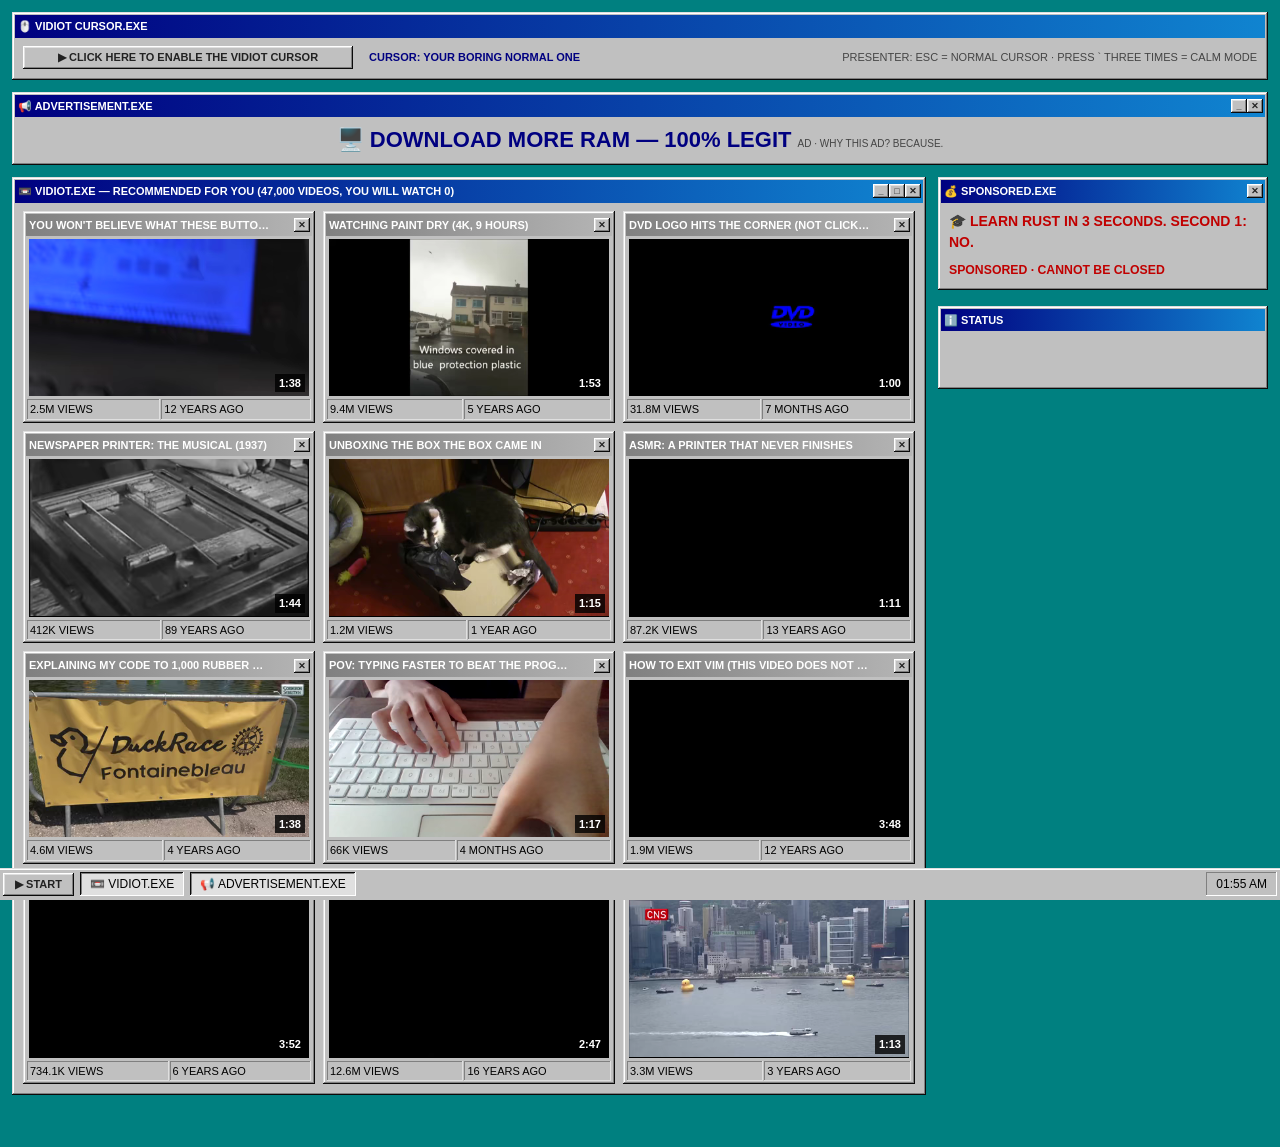
<file: player/index.html>
<!doctype html>
<html lang="en">
<head>
  <meta charset="utf-8">
  <meta name="viewport" content="width=device-width, initial-scale=1">
  <title>VIDIOT PLAYER</title>
  <link rel="stylesheet" href="vendor/bootstrap.min.css">
  <!-- 98.CSS (MIT, SEE VENDOR/98.CSS.LICENSE) GIVES THE RETRO OS LOOK. LOADED AFTER BOOTSTRAP SO IT WINS. -->
  <link rel="stylesheet" href="vendor/98.css">
  <link rel="stylesheet" href="style.css">
</head>
<body>
  <!-- POINTER-LOCK TARGET: WHILE LOCKED, REAL MOUSE EVENTS LAND HERE AND GET TURNED INTO THE CURSED CURSOR. -->
  <div id="lock"></div>

  <div class="desktop">
    <!-- NO POP-UPS ANYWHERE: THE START BUTTON, CURSOR STATUS AND "RESTORE CURSOR" ALL LIVE IN THIS NORMAL WINDOW. -->
    <div class="window cursor-bar">
      <div class="title-bar"><div class="title-bar-text">🖱️ VIDIOT CURSOR.EXE</div></div>
      <div class="window-body d-flex align-items-center gap-3">
        <button id="start-btn">▶ CLICK HERE TO ENABLE THE VIDIOT CURSOR</button>
        <span id="cursor-hud" class="cursor-hud">CURSOR: YOUR BORING NORMAL ONE</span>
        <span class="hint ms-auto">PRESENTER: ESC = NORMAL CURSOR · PRESS ` THREE TIMES = CALM MODE</span>
      </div>
    </div>

    <div class="window ad ad-banner">
      <div class="title-bar">
        <div class="title-bar-text">📢 ADVERTISEMENT.EXE</div>
        <div class="title-bar-controls"><button class="tb" aria-label="MINIMIZE">_</button><button class="tb" aria-label="CLOSE">✕</button></div>
      </div>
      <div class="window-body"><span class="ad-text"></span> <small class="ad-why">AD · WHY THIS AD? BECAUSE.</small></div>
    </div>

    <div class="d-flex layout">
      <main class="window recs">
        <div class="title-bar">
          <div class="title-bar-text">📼 VIDIOT.EXE — RECOMMENDED FOR YOU (47,000 VIDEOS, YOU WILL WATCH 0)</div>
          <div class="title-bar-controls"><button class="tb" aria-label="MINIMIZE">_</button><button class="tb" aria-label="MAXIMIZE">□</button><button class="tb" aria-label="CLOSE">✕</button></div>
        </div>
        <div class="window-body"><div class="row g-2" id="recs"></div></div>
      </main>

      <aside class="side">
        <div class="window ad ad-side">
          <div class="title-bar">
            <div class="title-bar-text">💰 SPONSORED.EXE</div>
            <div class="title-bar-controls"><button class="tb" aria-label="CLOSE">✕</button></div>
          </div>
          <div class="window-body"><span class="ad-text"></span><small class="d-block mt-2">SPONSORED · CANNOT BE CLOSED</small></div>
        </div>

        <div class="window mt-3">
          <div class="title-bar"><div class="title-bar-text">ℹ️ STATUS</div></div>
          <div class="window-body"><div id="status" class="status" role="status"></div></div>
        </div>
      </aside>
    </div>
  </div>

  <div class="taskbar">
    <button id="start-menu" class="start-menu">▶ START</button>
    <span class="task">📼 VIDIOT.EXE</span>
    <span class="task">📢 ADVERTISEMENT.EXE</span>
    <span class="clock" id="clock"></span>
  </div>

  <div id="cursor" class="fake-cursor">🐌</div>
  <div id="magnet-target" class="magnet-target"></div>

  <!-- CLASSIC SCRIPTS (NOT MODULES) SO THE PAGE ALSO WORKS WHEN OPENED STRAIGHT FROM DISK. -->
  <script src="videos.js"></script>
  <script src="js/core.js"></script>
  <script src="js/fun.js"></script>
  <script src="js/cursor.js"></script>
  <script src="js/player.js"></script>
</body>
</html>
</file>
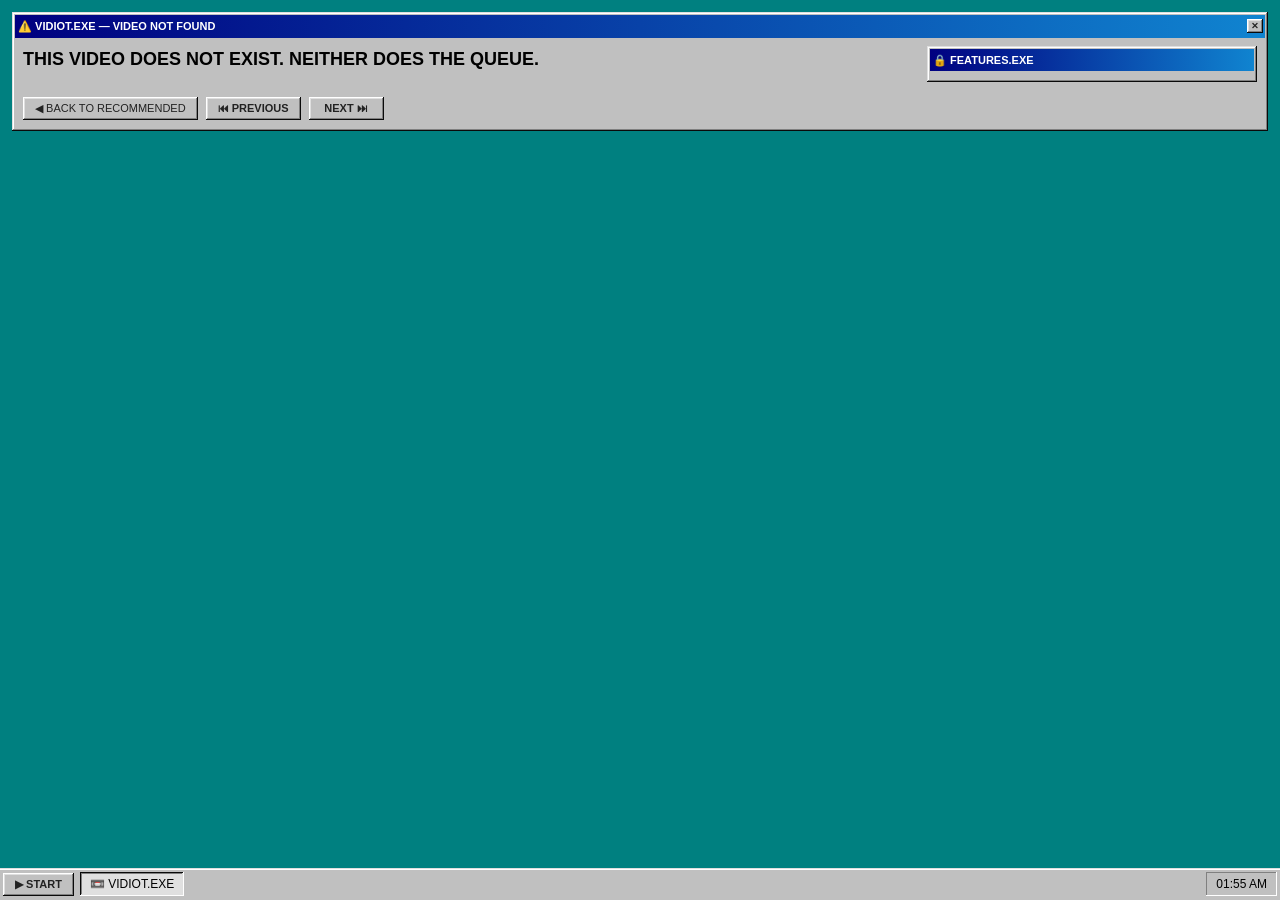
<file: player/watch.html>
<!doctype html>
<html lang="en">
<head>
  <meta charset="utf-8">
  <meta name="viewport" content="width=device-width, initial-scale=1">
  <title>VIDIOT PLAYER</title>
  <link rel="stylesheet" href="vendor/bootstrap.min.css">
  <link rel="stylesheet" href="vendor/98.css">
  <link rel="stylesheet" href="style.css">
</head>
<body>
  <!-- THE WATCH PAGE: OPENED BY CLICKING A CARD (WATCH.HTML?V=NAME). ONLY FILES FROM VIDEOS.JS ARE PLAYED. LOCKED FEATURES ARE UNLOCKED BY CHALLENGES IN FEATURES.EXE. -->
  <div class="desktop">
    <div class="window watch">
      <div class="title-bar">
        <div class="title-bar-text" id="watch-title">📼 VIDIOT.EXE</div>
        <div class="title-bar-controls"><button class="tb" aria-label="CLOSE">✕</button></div>
      </div>
      <div class="window-body">
        <div class="watch-layout">
          <div id="watch"></div>
          <aside class="window features">
            <div class="title-bar"><div class="title-bar-text" id="features-title">🔒 FEATURES.EXE</div></div>
            <div class="window-body" id="features"></div>
          </aside>
        </div>
        <div class="d-flex gap-2 mt-2 align-items-center">
          <a class="back" href="index.html"><button>◀ BACK TO RECOMMENDED</button></a>
          <button id="prev">⏮ PREVIOUS</button><button id="next">NEXT ⏭</button>
          <div id="status" class="status" role="status"></div>
        </div>
      </div>
      <div class="status-bar" id="watch-stats"></div>
    </div>
  </div>

  <div class="taskbar">
    <a class="start-link" href="index.html"><button class="start-menu">▶ START</button></a>
    <span class="task">📼 VIDIOT.EXE</span>
    <span class="clock" id="clock"></span>
  </div>

  <script src="videos.js"></script>
  <script src="js/core.js"></script>
  <script src="js/fun.js"></script>
  <script src="js/interrupts.js"></script>
  <script src="js/watch.js"></script>
</body>
</html>
</file>
<file: player/vendor/98.css>
/*! 98.css v0.1.21 - https://github.com/jdan/98.css */@font-face{font-family:"Pixelated MS Sans Serif";font-style:normal;font-weight:400;src:url(ms_sans_serif.woff) format("woff");src:url(ms_sans_serif.woff2) format("woff2")}@font-face{font-family:"Pixelated MS Sans Serif";font-style:normal;font-weight:700;src:url(ms_sans_serif_bold.woff) format("woff");src:url(ms_sans_serif_bold.woff2) format("woff2")}body{color:#222;font-family:Arial;font-size:12px}.title-bar,.window,button,input,label,legend,li[role=tab],option,select,table,textarea,ul.tree-view{-webkit-font-smoothing:none;font-family:"Pixelated MS Sans Serif",Arial;font-size:11px}h1{font-size:5rem}h2{font-size:2.5rem}h3{font-size:2rem}h4{font-size:1.5rem}u{border-bottom:.5px solid #222;text-decoration:none}button,input[type=reset],input[type=submit]{background:silver;border:none;border-radius:0;box-shadow:inset -1px -1px #0a0a0a,inset 1px 1px #fff,inset -2px -2px grey,inset 2px 2px #dfdfdf;box-sizing:border-box;color:transparent;min-height:23px;min-width:75px;padding:0 12px;text-shadow:0 0 #222}button.default,input[type=reset].default,input[type=submit].default{box-shadow:inset -2px -2px #0a0a0a,inset 1px 1px #0a0a0a,inset 2px 2px #fff,inset -3px -3px grey,inset 3px 3px #dfdfdf}.vertical-bar{background:silver;box-shadow:inset -1px -1px #0a0a0a,inset 1px 1px #fff,inset -2px -2px grey,inset 2px 2px #dfdfdf;height:20px;width:4px}button:not(:disabled):active,input[type=reset]:not(:disabled):active,input[type=submit]:not(:disabled):active{box-shadow:inset -1px -1px #fff,inset 1px 1px #0a0a0a,inset -2px -2px #dfdfdf,inset 2px 2px grey;text-shadow:1px 1px #222}button.default:not(:disabled):active,input[type=reset].default:not(:disabled):active,input[type=submit].default:not(:disabled):active{box-shadow:inset 2px 2px #0a0a0a,inset -1px -1px #0a0a0a,inset -2px -2px #fff,inset 3px 3px grey,inset -3px -3px #dfdfdf}@media (not(hover)){button:not(:disabled):hover,input[type=reset]:not(:disabled):hover,input[type=submit]:not(:disabled):hover{box-shadow:inset -1px -1px #fff,inset 1px 1px #0a0a0a,inset -2px -2px #dfdfdf,inset 2px 2px grey}}button:focus,input[type=reset]:focus,input[type=submit]:focus{outline:1px dotted #000;outline-offset:-4px}button::-moz-focus-inner,input[type=reset]::-moz-focus-inner,input[type=submit]::-moz-focus-inner{border:0}:disabled,:disabled+label,input[readonly],input[readonly]+label{color:grey}:disabled+label,button:disabled,input[type=reset]:disabled,input[type=submit]:disabled{text-shadow:1px 1px 0 #fff}.window{background:silver;box-shadow:inset -1px -1px #0a0a0a,inset 1px 1px #dfdfdf,inset -2px -2px grey,inset 2px 2px #fff;padding:3px}.title-bar{align-items:center;background:linear-gradient(90deg,navy,#1084d0);display:flex;justify-content:space-between;padding:3px 2px 3px 3px}.title-bar.inactive{background:linear-gradient(90deg,grey,#b5b5b5)}.title-bar-text{color:#fff;font-weight:700;letter-spacing:0;margin-right:24px}.title-bar-controls{display:flex}.title-bar-controls button{display:block;min-height:14px;min-width:16px;padding:0}.title-bar-controls button:active{padding:0}.title-bar-controls button:focus{outline:none}.title-bar-controls button[aria-label=Minimize],.title-bar-controls button[aria-label].minimize{background-image:url("data:image/svg+xml;charset=utf-8,%3Csvg width='6' height='2' fill='none' xmlns='http://www.w3.org/2000/svg'%3E%3Cpath fill='%23000' d='M0 0h6v2H0z'/%3E%3C/svg%3E");background-position:bottom 3px left 4px;background-repeat:no-repeat}.title-bar-controls button[aria-label=Maximize],.title-bar-controls button[aria-label].maximize{background-image:url("data:image/svg+xml;charset=utf-8,%3Csvg width='9' height='9' fill='none' xmlns='http://www.w3.org/2000/svg'%3E%3Cpath fill-rule='evenodd' clip-rule='evenodd' d='M9 0H0v9h9V0zM8 2H1v6h7V2z' fill='%23000'/%3E%3C/svg%3E");background-position:top 2px left 3px;background-repeat:no-repeat}.title-bar-controls button[aria-label=Maximize]:disabled,.title-bar-controls button[aria-label].maximize:disabled{background-image:url("data:image/svg+xml;charset=utf-8,%3Csvg width='10' height='10' fill='none' xmlns='http://www.w3.org/2000/svg'%3E%3Cpath fill-rule='evenodd' clip-rule='evenodd' d='M10 1H1v9h9V1zM9 3H2v6h7V3z' fill='%23fff'/%3E%3Cpath fill-rule='evenodd' clip-rule='evenodd' d='M9 0H0v9h9V0zM8 2H1v6h7V2z' fill='gray'/%3E%3C/svg%3E");background-position:top 2px left 3px;background-repeat:no-repeat}.title-bar-controls button[aria-label=Restore],.title-bar-controls button[aria-label].restore{background-image:url("data:image/svg+xml;charset=utf-8,%3Csvg width='8' height='9' fill='none' xmlns='http://www.w3.org/2000/svg'%3E%3Cpath fill='%23000' d='M2 0h6v2H2zM7 2h1v4H7zM2 2h1v1H2zM6 5h1v1H6zM0 3h6v2H0zM5 5h1v4H5zM0 5h1v4H0zM1 8h4v1H1z'/%3E%3C/svg%3E");background-position:top 2px left 3px;background-repeat:no-repeat}.title-bar-controls button[aria-label=Help],.title-bar-controls button[aria-label].help{background-image:url("data:image/svg+xml;charset=utf-8,%3Csvg width='6' height='9' fill='none' xmlns='http://www.w3.org/2000/svg'%3E%3Cpath fill='%23000' d='M0 1h2v2H0zM1 0h4v1H1zM4 1h2v2H4zM3 3h2v1H3zM2 4h2v2H2zM2 7h2v2H2z'/%3E%3C/svg%3E");background-position:top 2px left 5px;background-repeat:no-repeat}.title-bar-controls button[aria-label=Close],.title-bar-controls button[aria-label].close{background-image:url("data:image/svg+xml;charset=utf-8,%3Csvg width='8' height='7' fill='none' xmlns='http://www.w3.org/2000/svg'%3E%3Cpath fill-rule='evenodd' clip-rule='evenodd' d='M0 0h2v1h1v1h2V1h1V0h2v1H7v1H6v1H5v1h1v1h1v1h1v1H6V6H5V5H3v1H2v1H0V6h1V5h1V4h1V3H2V2H1V1H0V0z' fill='%23000'/%3E%3C/svg%3E");background-position:top 3px left 4px;background-repeat:no-repeat;margin-left:2px}.status-bar{gap:1px;display:flex;margin:0 1px}.status-bar-field{box-shadow:inset -1px -1px #dfdfdf,inset 1px 1px grey;flex-grow:1;margin:0;padding:2px 3px}.window-body{margin:8px}fieldset{border-image:url("data:image/svg+xml;charset=utf-8,%3Csvg width='5' height='5' fill='gray' xmlns='http://www.w3.org/2000/svg'%3E%3Cpath fill-rule='evenodd' clip-rule='evenodd' d='M0 0h5v5H0V2h2v1h1V2H0' fill='%23fff'/%3E%3Cpath fill-rule='evenodd' clip-rule='evenodd' d='M0 0h4v4H0V1h1v2h2V1H0'/%3E%3C/svg%3E") 2;margin:0;padding:10px;padding-block-start:8px}legend{background:silver}.field-row{align-items:center;display:flex}[class^=field-row]+[class^=field-row]{margin-top:6px}.field-row>*+*{margin-left:6px}.field-row-stacked{display:flex;flex-direction:column}.field-row-stacked *+*{margin-top:6px}label{align-items:center;display:inline-flex;user-select:none}input[type=checkbox],input[type=radio]{appearance:none;-webkit-appearance:none;-moz-appearance:none;background:0;border:none;margin:0;opacity:0;position:fixed}input[type=checkbox]+label,input[type=radio]+label{line-height:13px}input[type=radio]+label{margin-left:18px;position:relative}input[type=radio]+label:before{background:url("data:image/svg+xml;charset=utf-8,%3Csvg width='12' height='12' fill='none' xmlns='http://www.w3.org/2000/svg'%3E%3Cpath fill-rule='evenodd' clip-rule='evenodd' d='M8 0H4v1H2v1H1v2H0v4h1v2h1V8H1V4h1V2h2V1h4v1h2V1H8V0z' fill='gray'/%3E%3Cpath fill-rule='evenodd' clip-rule='evenodd' d='M8 1H4v1H2v2H1v4h1v1h1V8H2V4h1V3h1V2h4v1h2V2H8V1z' fill='%23000'/%3E%3Cpath fill-rule='evenodd' clip-rule='evenodd' d='M9 3h1v1H9V3zm1 5V4h1v4h-1zm-2 2V9h1V8h1v2H8zm-4 0v1h4v-1H4zm0 0V9H2v1h2z' fill='%23DFDFDF'/%3E%3Cpath fill-rule='evenodd' clip-rule='evenodd' d='M11 2h-1v2h1v4h-1v2H8v1H4v-1H2v1h2v1h4v-1h2v-1h1V8h1V4h-1V2z' fill='%23fff'/%3E%3Cpath fill-rule='evenodd' clip-rule='evenodd' d='M4 2h4v1h1v1h1v4H9v1H8v1H4V9H3V8H2V4h1V3h1V2z' fill='%23fff'/%3E%3C/svg%3E");content:"";display:inline-block;height:12px;left:-18px;margin-right:6px;position:absolute;top:0;width:12px}input[type=radio]:active+label:before{background:url("data:image/svg+xml;charset=utf-8,%3Csvg width='12' height='12' fill='none' xmlns='http://www.w3.org/2000/svg'%3E%3Cpath fill-rule='evenodd' clip-rule='evenodd' d='M8 0H4v1H2v1H1v2H0v4h1v2h1V8H1V4h1V2h2V1h4v1h2V1H8V0z' fill='gray'/%3E%3Cpath fill-rule='evenodd' clip-rule='evenodd' d='M8 1H4v1H2v2H1v4h1v1h1V8H2V4h1V3h1V2h4v1h2V2H8V1z' fill='%23000'/%3E%3Cpath fill-rule='evenodd' clip-rule='evenodd' d='M9 3h1v1H9V3zm1 5V4h1v4h-1zm-2 2V9h1V8h1v2H8zm-4 0v1h4v-1H4zm0 0V9H2v1h2z' fill='%23DFDFDF'/%3E%3Cpath fill-rule='evenodd' clip-rule='evenodd' d='M11 2h-1v2h1v4h-1v2H8v1H4v-1H2v1h2v1h4v-1h2v-1h1V8h1V4h-1V2z' fill='%23fff'/%3E%3Cpath fill-rule='evenodd' clip-rule='evenodd' d='M4 2h4v1h1v1h1v4H9v1H8v1H4V9H3V8H2V4h1V3h1V2z' fill='silver'/%3E%3C/svg%3E")}input[type=radio]:checked+label:after{background:url("data:image/svg+xml;charset=utf-8,%3Csvg width='4' height='4' fill='none' xmlns='http://www.w3.org/2000/svg'%3E%3Cpath fill-rule='evenodd' clip-rule='evenodd' d='M3 0H1v1H0v2h1v1h2V3h1V1H3V0z' fill='%23000'/%3E%3C/svg%3E");content:"";display:block;height:4px;left:-14px;position:absolute;top:4px;width:4px}input[type=checkbox]:focus+label,input[type=radio]:focus+label{outline:1px dotted #000}input[type=radio][disabled]+label:before{background:url("data:image/svg+xml;charset=utf-8,%3Csvg width='12' height='12' fill='none' xmlns='http://www.w3.org/2000/svg'%3E%3Cpath fill-rule='evenodd' clip-rule='evenodd' d='M8 0H4v1H2v1H1v2H0v4h1v2h1V8H1V4h1V2h2V1h4v1h2V1H8V0z' fill='gray'/%3E%3Cpath fill-rule='evenodd' clip-rule='evenodd' d='M8 1H4v1H2v2H1v4h1v1h1V8H2V4h1V3h1V2h4v1h2V2H8V1z' fill='%23000'/%3E%3Cpath fill-rule='evenodd' clip-rule='evenodd' d='M9 3h1v1H9V3zm1 5V4h1v4h-1zm-2 2V9h1V8h1v2H8zm-4 0v1h4v-1H4zm0 0V9H2v1h2z' fill='%23DFDFDF'/%3E%3Cpath fill-rule='evenodd' clip-rule='evenodd' d='M11 2h-1v2h1v4h-1v2H8v1H4v-1H2v1h2v1h4v-1h2v-1h1V8h1V4h-1V2z' fill='%23fff'/%3E%3Cpath fill-rule='evenodd' clip-rule='evenodd' d='M4 2h4v1h1v1h1v4H9v1H8v1H4V9H3V8H2V4h1V3h1V2z' fill='silver'/%3E%3C/svg%3E")}input[type=radio][disabled]:checked+label:after{background:url("data:image/svg+xml;charset=utf-8,%3Csvg width='4' height='4' fill='none' xmlns='http://www.w3.org/2000/svg'%3E%3Cpath fill-rule='evenodd' clip-rule='evenodd' d='M3 0H1v1H0v2h1v1h2V3h1V1H3V0z' fill='gray'/%3E%3C/svg%3E")}input[type=checkbox]+label{margin-left:19px;position:relative}input[type=checkbox]+label:before{background:#fff;box-shadow:inset -1px -1px #fff,inset 1px 1px grey,inset -2px -2px #dfdfdf,inset 2px 2px #0a0a0a;content:"";display:inline-block;height:13px;left:-19px;margin-right:6px;position:absolute;width:13px}input[type=checkbox]:active+label:before{background:silver}input[type=checkbox]:checked+label:after{background:url("data:image/svg+xml;charset=utf-8,%3Csvg width='7' height='7' fill='none' xmlns='http://www.w3.org/2000/svg'%3E%3Cpath fill-rule='evenodd' clip-rule='evenodd' d='M7 0H6v1H5v1H4v1H3v1H2V3H1V2H0v3h1v1h1v1h1V6h1V5h1V4h1V3h1V0z' fill='%23000'/%3E%3C/svg%3E");content:"";display:block;height:7px;left:-16px;position:absolute;width:7px}input[type=checkbox][disabled]+label:before{background:silver}input[type=checkbox][disabled]:checked+label:after{background:url("data:image/svg+xml;charset=utf-8,%3Csvg width='7' height='7' fill='none' xmlns='http://www.w3.org/2000/svg'%3E%3Cpath fill-rule='evenodd' clip-rule='evenodd' d='M7 0H6v1H5v1H4v1H3v1H2V3H1V2H0v3h1v1h1v1h1V6h1V5h1V4h1V3h1V0z' fill='gray'/%3E%3C/svg%3E")}input[type=email],input[type=number],input[type=password],input[type=search],input[type=tel],input[type=text],input[type=url]{-webkit-appearance:none;-moz-appearance:none;appearance:none;border:none;border-radius:0}input[type=email],input[type=number],input[type=password],input[type=search],input[type=tel],input[type=text],input[type=url],select{background-color:#fff;box-shadow:inset -1px -1px #fff,inset 1px 1px grey,inset -2px -2px #dfdfdf,inset 2px 2px #0a0a0a;box-sizing:border-box;padding:3px 4px}select,textarea{border:none}textarea{-webkit-appearance:none;-moz-appearance:none;appearance:none;background-color:#fff;border-radius:0;box-shadow:inset -1px -1px #fff,inset 1px 1px grey,inset -2px -2px #dfdfdf,inset 2px 2px #0a0a0a;box-sizing:border-box;padding:3px 4px}input[type=email],input[type=password],input[type=search],input[type=tel],input[type=text],input[type=url],select{height:21px}input[type=number]{height:22px}input[type=search]::-ms-clear,input[type=search]::-ms-reveal{display:none;height:0;width:0}input[type=search]::-webkit-search-cancel-button,input[type=search]::-webkit-search-decoration,input[type=search]::-webkit-search-results-button,input[type=search]::-webkit-search-results-decoration{display:none}input[type=email],input[type=number],input[type=password],input[type=search],input[type=tel],input[type=text],input[type=url]{line-height:2}input[type=email]:disabled,input[type=email]:read-only,input[type=number]:disabled,input[type=number]:read-only,input[type=password]:disabled,input[type=password]:read-only,input[type=search]:disabled,input[type=search]:read-only,input[type=tel]:disabled,input[type=tel]:read-only,input[type=text]:disabled,input[type=text]:read-only,input[type=url]:disabled,input[type=url]:read-only,textarea:disabled{background-color:silver}select{appearance:none;-webkit-appearance:none;-moz-appearance:none;background-image:url("data:image/svg+xml;charset=utf-8,%3Csvg width='16' height='17' fill='none' xmlns='http://www.w3.org/2000/svg'%3E%3Cpath fill-rule='evenodd' clip-rule='evenodd' d='M15 0H0v16h1V1h14V0z' fill='%23DFDFDF'/%3E%3Cpath fill-rule='evenodd' clip-rule='evenodd' d='M2 1H1v14h1V2h12V1H2z' fill='%23fff'/%3E%3Cpath fill-rule='evenodd' clip-rule='evenodd' d='M16 17H0v-1h15V0h1v17z' fill='%23000'/%3E%3Cpath fill-rule='evenodd' clip-rule='evenodd' d='M15 1h-1v14H1v1h14V1z' fill='gray'/%3E%3Cpath fill='silver' d='M2 2h12v13H2z'/%3E%3Cpath fill-rule='evenodd' clip-rule='evenodd' d='M11 6H4v1h1v1h1v1h1v1h1V9h1V8h1V7h1V6z' fill='%23000'/%3E%3C/svg%3E");background-position:top 2px right 2px;background-repeat:no-repeat;border-radius:0;padding-right:32px;position:relative}input[type=email]:focus,input[type=number]:focus,input[type=password]:focus,input[type=search]:focus,input[type=tel]:focus,input[type=text]:focus,input[type=url]:focus,select:focus,textarea:focus{outline:none}input[type=range]{-webkit-appearance:none;background:transparent;width:100%}input[type=range]:focus{outline:none}input[type=range]::-webkit-slider-thumb{-webkit-appearance:none;background:url("data:image/svg+xml;charset=utf-8,%3Csvg width='11' height='21' fill='none' xmlns='http://www.w3.org/2000/svg'%3E%3Cpath fill-rule='evenodd' clip-rule='evenodd' d='M0 0v16h2v2h2v2h1v-1H3v-2H1V1h9V0z' fill='%23fff'/%3E%3Cpath fill-rule='evenodd' clip-rule='evenodd' d='M1 1v15h1v1h1v1h1v1h2v-1h1v-1h1v-1h1V1z' fill='%23C0C7C8'/%3E%3Cpath fill-rule='evenodd' clip-rule='evenodd' d='M9 1h1v15H8v2H6v2H5v-1h2v-2h2z' fill='%2387888F'/%3E%3Cpath fill-rule='evenodd' clip-rule='evenodd' d='M10 0h1v16H9v2H7v2H5v1h1v-2h2v-2h2z' fill='%23000'/%3E%3C/svg%3E");border:none;box-shadow:none;height:21px;transform:translateY(-8px);width:11px}input[type=range].has-box-indicator::-webkit-slider-thumb{background:url("data:image/svg+xml;charset=utf-8,%3Csvg width='11' height='21' fill='none' xmlns='http://www.w3.org/2000/svg'%3E%3Cpath fill-rule='evenodd' clip-rule='evenodd' d='M0 0v20h1V1h9V0z' fill='%23fff'/%3E%3Cpath fill='%23C0C7C8' d='M1 1h8v18H1z'/%3E%3Cpath fill-rule='evenodd' clip-rule='evenodd' d='M9 1h1v19H1v-1h8z' fill='%2387888F'/%3E%3Cpath fill-rule='evenodd' clip-rule='evenodd' d='M10 0h1v21H0v-1h10z' fill='%23000'/%3E%3C/svg%3E");transform:translateY(-10px)}input[type=range]::-moz-range-thumb{background:url("data:image/svg+xml;charset=utf-8,%3Csvg width='11' height='21' fill='none' xmlns='http://www.w3.org/2000/svg'%3E%3Cpath fill-rule='evenodd' clip-rule='evenodd' d='M0 0v16h2v2h2v2h1v-1H3v-2H1V1h9V0z' fill='%23fff'/%3E%3Cpath fill-rule='evenodd' clip-rule='evenodd' d='M1 1v15h1v1h1v1h1v1h2v-1h1v-1h1v-1h1V1z' fill='%23C0C7C8'/%3E%3Cpath fill-rule='evenodd' clip-rule='evenodd' d='M9 1h1v15H8v2H6v2H5v-1h2v-2h2z' fill='%2387888F'/%3E%3Cpath fill-rule='evenodd' clip-rule='evenodd' d='M10 0h1v16H9v2H7v2H5v1h1v-2h2v-2h2z' fill='%23000'/%3E%3C/svg%3E");border:0;border-radius:0;height:21px;transform:translateY(2px);width:11px}input[type=range].has-box-indicator::-moz-range-thumb{background:url("data:image/svg+xml;charset=utf-8,%3Csvg width='11' height='21' fill='none' xmlns='http://www.w3.org/2000/svg'%3E%3Cpath fill-rule='evenodd' clip-rule='evenodd' d='M0 0v20h1V1h9V0z' fill='%23fff'/%3E%3Cpath fill='%23C0C7C8' d='M1 1h8v18H1z'/%3E%3Cpath fill-rule='evenodd' clip-rule='evenodd' d='M9 1h1v19H1v-1h8z' fill='%2387888F'/%3E%3Cpath fill-rule='evenodd' clip-rule='evenodd' d='M10 0h1v21H0v-1h10z' fill='%23000'/%3E%3C/svg%3E");transform:translateY(0)}input[type=range]::-webkit-slider-runnable-track{background:#000;border-bottom:1px solid grey;border-right:1px solid grey;box-shadow:1px 0 0 #fff,1px 1px 0 #fff,0 1px 0 #fff,-1px 0 0 #a9a9a9,-1px -1px 0 #a9a9a9,0 -1px 0 #a9a9a9,-1px 1px 0 #fff,1px -1px #a9a9a9;box-sizing:border-box;height:2px;width:100%}input[type=range]::-moz-range-track{background:#000;border-bottom:1px solid grey;border-right:1px solid grey;box-shadow:1px 0 0 #fff,1px 1px 0 #fff,0 1px 0 #fff,-1px 0 0 #a9a9a9,-1px -1px 0 #a9a9a9,0 -1px 0 #a9a9a9,-1px 1px 0 #fff,1px -1px #a9a9a9;box-sizing:border-box;height:2px;width:100%}.is-vertical{display:inline-block;height:150px;transform:translateY(50%);width:4px}.is-vertical>input[type=range]{height:4px;margin:0 16px 0 10px;transform:rotate(270deg) translateX(calc(-50% + 8px));transform-origin:left;width:150px}.is-vertical>input[type=range]::-webkit-slider-runnable-track{border-bottom:1px solid grey;border-left:1px solid grey;border-right:0;box-shadow:-1px 0 0 #fff,-1px 1px 0 #fff,0 1px 0 #fff,1px 0 0 #a9a9a9,1px -1px 0 #a9a9a9,0 -1px 0 #a9a9a9,1px 1px 0 #fff,-1px -1px #a9a9a9}.is-vertical>input[type=range]::-moz-range-track{border-bottom:1px solid grey;border-left:1px solid grey;border-right:0;box-shadow:-1px 0 0 #fff,-1px 1px 0 #fff,0 1px 0 #fff,1px 0 0 #a9a9a9,1px -1px 0 #a9a9a9,0 -1px 0 #a9a9a9,1px 1px 0 #fff,-1px -1px #a9a9a9}.is-vertical>input[type=range]::-webkit-slider-thumb{transform:translateY(-8px) scaleX(-1)}.is-vertical>input[type=range].has-box-indicator::-webkit-slider-thumb{transform:translateY(-10px) scaleX(-1)}.is-vertical>input[type=range]::-moz-range-thumb{transform:translateY(2px) scaleX(-1)}.is-vertical>input[type=range].has-box-indicator::-moz-range-thumb{transform:translateY(0) scaleX(-1)}select:focus{background-color:navy;color:#fff}select:focus option{background-color:#fff;color:#000}select:active{background-image:url("data:image/svg+xml;charset=utf-8,%3Csvg width='16' height='17' fill='none' xmlns='http://www.w3.org/2000/svg'%3E%3Cpath fill-rule='evenodd' clip-rule='evenodd' d='M0 0h16v17H0V0zm1 16h14V1H1v15z' fill='gray'/%3E%3Cpath fill='silver' d='M1 1h14v15H1z'/%3E%3Cpath fill-rule='evenodd' clip-rule='evenodd' d='M12 7H5v1h1v1h1v1h1v1h1v-1h1V9h1V8h1V7z' fill='%23000'/%3E%3C/svg%3E")}a{color:#00f}a:focus{outline:1px dotted #00f}ul.tree-view{background:#fff;box-shadow:inset -1px -1px #fff,inset 1px 1px grey,inset -2px -2px #dfdfdf,inset 2px 2px #0a0a0a;display:block;margin:0;padding:6px}ul.tree-view li{list-style-type:none}ul.tree-view a{color:#000;text-decoration:none}ul.tree-view a:focus{background-color:navy;color:#fff}ul.tree-view li,ul.tree-view ul{margin-top:3px}ul.tree-view ul{border-left:1px dotted grey;margin-left:16px;padding-left:16px}ul.tree-view ul>li{position:relative}ul.tree-view ul>li:before{border-bottom:1px dotted grey;content:"";display:block;left:-16px;position:absolute;top:6px;width:12px}ul.tree-view ul>li:last-child:after{background:#fff;bottom:0;content:"";display:block;left:-20px;position:absolute;top:7px;width:8px}ul.tree-view details{margin-top:0}ul.tree-view details[open] summary{margin-bottom:0}ul.tree-view ul details>summary:before{margin-left:-22px;position:relative;z-index:1}ul.tree-view details>summary:before{background-color:#fff;border:1px solid grey;content:"+";display:block;float:left;height:9px;line-height:8px;margin-right:5px;padding-left:1px;text-align:center;width:8px}ul.tree-view details[open]>summary:before{content:"-"}ul.tree-view details>summary::-webkit-details-marker,ul.tree-view details>summary::marker{content:""}pre{background:#fff;box-shadow:inset -1px -1px #fff,inset 1px 1px grey,inset -2px -2px #dfdfdf,inset 2px 2px #0a0a0a;display:block;margin:0;padding:12px 8px}code,code *{font-family:monospace}summary:focus{outline:1px dotted #000}::-webkit-scrollbar{width:16px}::-webkit-scrollbar:horizontal{height:17px}::-webkit-scrollbar-corner{background:#dfdfdf}::-webkit-scrollbar-track{background-image:url("data:image/svg+xml;charset=utf-8,%3Csvg width='2' height='2' fill='none' xmlns='http://www.w3.org/2000/svg'%3E%3Cpath fill-rule='evenodd' clip-rule='evenodd' d='M1 0H0v1h1v1h1V1H1V0z' fill='silver'/%3E%3Cpath fill-rule='evenodd' clip-rule='evenodd' d='M2 0H1v1H0v1h1V1h1V0z' fill='%23fff'/%3E%3C/svg%3E")}::-webkit-scrollbar-thumb{background-color:#dfdfdf;box-shadow:inset -1px -1px #0a0a0a,inset 1px 1px #fff,inset -2px -2px grey,inset 2px 2px #dfdfdf}::-webkit-scrollbar-button:horizontal:end:increment,::-webkit-scrollbar-button:horizontal:start:decrement,::-webkit-scrollbar-button:vertical:end:increment,::-webkit-scrollbar-button:vertical:start:decrement{display:block}::-webkit-scrollbar-button:vertical:start{background-image:url("data:image/svg+xml;charset=utf-8,%3Csvg width='16' height='17' fill='none' xmlns='http://www.w3.org/2000/svg'%3E%3Cpath fill-rule='evenodd' clip-rule='evenodd' d='M15 0H0v16h1V1h14V0z' fill='%23DFDFDF'/%3E%3Cpath fill-rule='evenodd' clip-rule='evenodd' d='M2 1H1v14h1V2h12V1H2z' fill='%23fff'/%3E%3Cpath fill-rule='evenodd' clip-rule='evenodd' d='M16 17H0v-1h15V0h1v17z' fill='%23000'/%3E%3Cpath fill-rule='evenodd' clip-rule='evenodd' d='M15 1h-1v14H1v1h14V1z' fill='gray'/%3E%3Cpath fill='silver' d='M2 2h12v13H2z'/%3E%3Cpath fill-rule='evenodd' clip-rule='evenodd' d='M8 6H7v1H6v1H5v1H4v1h7V9h-1V8H9V7H8V6z' fill='%23000'/%3E%3C/svg%3E");height:17px}::-webkit-scrollbar-button:vertical:end{background-image:url("data:image/svg+xml;charset=utf-8,%3Csvg width='16' height='17' fill='none' xmlns='http://www.w3.org/2000/svg'%3E%3Cpath fill-rule='evenodd' clip-rule='evenodd' d='M15 0H0v16h1V1h14V0z' fill='%23DFDFDF'/%3E%3Cpath fill-rule='evenodd' clip-rule='evenodd' d='M2 1H1v14h1V2h12V1H2z' fill='%23fff'/%3E%3Cpath fill-rule='evenodd' clip-rule='evenodd' d='M16 17H0v-1h15V0h1v17z' fill='%23000'/%3E%3Cpath fill-rule='evenodd' clip-rule='evenodd' d='M15 1h-1v14H1v1h14V1z' fill='gray'/%3E%3Cpath fill='silver' d='M2 2h12v13H2z'/%3E%3Cpath fill-rule='evenodd' clip-rule='evenodd' d='M11 6H4v1h1v1h1v1h1v1h1V9h1V8h1V7h1V6z' fill='%23000'/%3E%3C/svg%3E");height:17px}::-webkit-scrollbar-button:horizontal:start{background-image:url("data:image/svg+xml;charset=utf-8,%3Csvg width='16' height='17' fill='none' xmlns='http://www.w3.org/2000/svg'%3E%3Cpath fill-rule='evenodd' clip-rule='evenodd' d='M15 0H0v16h1V1h14V0z' fill='%23DFDFDF'/%3E%3Cpath fill-rule='evenodd' clip-rule='evenodd' d='M2 1H1v14h1V2h12V1H2z' fill='%23fff'/%3E%3Cpath fill-rule='evenodd' clip-rule='evenodd' d='M16 17H0v-1h15V0h1v17z' fill='%23000'/%3E%3Cpath fill-rule='evenodd' clip-rule='evenodd' d='M15 1h-1v14H1v1h14V1z' fill='gray'/%3E%3Cpath fill='silver' d='M2 2h12v13H2z'/%3E%3Cpath fill-rule='evenodd' clip-rule='evenodd' d='M9 4H8v1H7v1H6v1H5v1h1v1h1v1h1v1h1V4z' fill='%23000'/%3E%3C/svg%3E");width:16px}::-webkit-scrollbar-button:horizontal:end{background-image:url("data:image/svg+xml;charset=utf-8,%3Csvg width='16' height='17' fill='none' xmlns='http://www.w3.org/2000/svg'%3E%3Cpath fill-rule='evenodd' clip-rule='evenodd' d='M15 0H0v16h1V1h14V0z' fill='%23DFDFDF'/%3E%3Cpath fill-rule='evenodd' clip-rule='evenodd' d='M2 1H1v14h1V2h12V1H2z' fill='%23fff'/%3E%3Cpath fill-rule='evenodd' clip-rule='evenodd' d='M16 17H0v-1h15V0h1v17z' fill='%23000'/%3E%3Cpath fill-rule='evenodd' clip-rule='evenodd' d='M15 1h-1v14H1v1h14V1z' fill='gray'/%3E%3Cpath fill='silver' d='M2 2h12v13H2z'/%3E%3Cpath fill-rule='evenodd' clip-rule='evenodd' d='M7 4H6v7h1v-1h1V9h1V8h1V7H9V6H8V5H7V4z' fill='%23000'/%3E%3C/svg%3E");width:16px}.window[role=tabpanel]{position:relative;z-index:2}menu[role=tablist]{display:flex;list-style-type:none;margin:0 0 -2px;padding-left:3px;position:relative;text-indent:0}menu[role=tablist]>li{border-top-left-radius:3px;border-top-right-radius:3px;box-shadow:inset -1px 0 #0a0a0a,inset 1px 1px #dfdfdf,inset -2px 0 grey,inset 2px 2px #fff;z-index:1}menu[role=tablist]>li[aria-selected=true]{background-color:silver;margin-left:-3px;margin-top:-2px;padding-bottom:2px;position:relative;z-index:8}menu[role=tablist]>li>a{color:#222;display:block;margin:6px;text-decoration:none}menu[role=tablist]>li[aria-selected=true]>a:focus{outline:none}menu[role=tablist]>li>a:focus{outline:1px dotted #222}menu[role=tablist].multirows>li{flex-grow:1;text-align:center}.sunken-panel{border:2px groove transparent;border-image:url("data:image/svg+xml;charset=utf-8,%3Csvg width='5' height='5' xmlns='http://www.w3.org/2000/svg'%3E%3Cpath fill='gray' d='M0 0h4v1H0z'/%3E%3Cpath fill='gray' d='M0 0h1v4H0z'/%3E%3Cpath fill='%230a0a0a' d='M1 1h2v1H1z'/%3E%3Cpath fill='%230a0a0a' d='M1 1h1v2H1z'/%3E%3Cpath fill='%23fff' d='M0 4h5v1H0z'/%3E%3Cpath fill='%23fff' d='M4 0h1v5H4z'/%3E%3Cpath fill='%23dfdfdf' d='M3 1h1v3H3z'/%3E%3Cpath fill='%23dfdfdf' d='M1 3h3v1H1z'/%3E%3C/svg%3E") 2;box-sizing:border-box;overflow:auto}.sunken-panel,table{background-color:#fff}table{border-collapse:collapse;position:relative;text-align:left;white-space:nowrap}table>thead>tr>*{background:silver;box-shadow:inset -1px -1px #0a0a0a,inset 1px 1px #fff,inset -2px -2px grey,inset 2px 2px #dfdfdf;box-sizing:border-box;font-weight:400;height:17px;padding:0 6px;position:sticky;top:0}table.interactive>tbody>tr{cursor:pointer}table>tbody>tr.highlighted{background-color:navy;color:#fff}table>tbody>tr>*{height:14px;padding:0 6px}.progress-indicator{-webkit-appearance:none;-moz-appearance:none;appearance:none;border:none;border-radius:0;box-shadow:inset -2px -2px #dfdfdf,inset 2px 2px grey;box-sizing:border-box;height:32px;padding:4px;position:relative}.progress-indicator>.progress-indicator-bar{background-color:navy;display:block;height:100%}.progress-indicator.segmented>.progress-indicator-bar{background-color:transparent;background-image:linear-gradient(90deg,navy 16px,transparent 0 2px);background-repeat:repeat;background-size:18px 100%;width:100%}.field-border{background:#fff}.field-border,.field-border-disabled{box-shadow:inset -1px -1px #fff,inset 1px 1px grey,inset -2px -2px #dfdfdf,inset 2px 2px #0a0a0a;padding:2px}.field-border-disabled{background:silver}.status-field-border{background:silver;box-shadow:inset -1px -1px #dfdfdf,inset 1px 1px grey;padding:1px}
/*# sourceMappingURL=98.css.map */
</file>
<file: player/style.css>
/* RETRO OS THEME ON TOP OF 98.CSS. */
/* RESTRICTION CARD: ALL CAPS LOCK. TEXT-TRANSFORM IS ONLY A SAFETY NET; THE SOURCE TEXT ITSELF IS UPPERCASE. */
/* FONT: TAHOMA INSTEAD OF 98.CSS'S BUNDLED PIXEL FONT (NOT VENDORED: ITS LICENSE IS UNCLEAR). */
* { font-family: Tahoma, Verdana, 'Segoe UI', sans-serif !important; }
body { background: #008080; color: #000; overflow-x: hidden; min-height: 100vh; padding-bottom: 40px; text-transform: uppercase; font-size: 12px; }
#lock { position: fixed; left: 0; top: 0; width: 1px; height: 1px; }
.desktop { padding: 12px; }

/* ADS */
.ad { cursor: pointer; }
.ad-banner { margin-bottom: 12px; }
.ad-banner .window-body { text-align: center; font-size: 22px; font-weight: 900; color: #000080; margin: 6px; }
.ad-why { font-size: 10px; font-weight: 400; color: #444; }
.ad-side .window-body { font-size: 14px; font-weight: 800; color: #c00000; }

/* 80% RECOMMENDATIONS, 20% ADS */
.layout { gap: 12px; align-items: flex-start; }
.recs { flex: 1; }
.side { flex: 0 0 330px; position: sticky; top: 12px; } /* STICKY: THE SIDEBAR STAYS IN VIEW WHILE SCROLLING */
.cursor-bar { margin-bottom: 12px; }
.cursor-hud { font-weight: 700; color: #000080; min-width: 260px; } /* FIXED WIDTH: CHANGING TEXT NEVER SHIFTS THE PAGE */
#start-btn { min-width: 330px; font-weight: 900; }
.title-bar-text { overflow: hidden; text-overflow: ellipsis; white-space: nowrap; }
.title-bar-controls .tb { min-width: 16px; min-height: 14px; width: 16px; height: 14px; padding: 0; font-size: 9px; line-height: 10px; font-weight: 700; }
.rec-card .screen { position: relative; aspect-ratio: 16 / 9; background: #000; overflow: hidden; }
.rec-card .screen video { width: 100%; height: 100%; object-fit: cover; display: block; }
.rec-card { cursor: pointer; }
.rec-card .screen .length { position: absolute; right: 4px; bottom: 4px; background: #000c; color: #fff; padding: 1px 4px; font-size: 11px; font-weight: 700; }
.rec-card .window-body { margin: 3px; }
.status { min-height: 3.2em; font-size: 12px; color: #000080; font-weight: 700; }

/* WATCH PAGE */
.watch-screen { position: relative; aspect-ratio: 16 / 9; max-height: calc(100vh - 170px); margin: 0 auto; background: #000; }
.watch-screen video { position: absolute; inset: 0; width: 100%; height: 100%; background: #000; cursor: pointer; }
.watch .status { min-height: 0; }
.watch-screen { max-height: calc(100vh - 500px); } /* LEAVE ROOM FOR TWO ROWS OF CURSED CONTROLS: ALL ON ONE SCREEN */
.credit { margin: 4px 0 0; font-size: 11px; text-align: center; }
.watch-screen { transition: transform 0.3s; }
.pendulum-box { flex: 1; text-align: center; }
#pendulum { width: 100%; max-width: 600px; display: block; margin: 0 auto; }
.sun-box { display: flex; gap: 8px; align-items: center; }
#hold { min-width: 190px; user-select: none; touch-action: none; }
.watch-layout { display: flex; gap: 12px; align-items: flex-start; }
#watch { flex: 1; min-width: 0; }
.features { flex: 0 0 330px; }
.feature { padding: 6px 4px; border-bottom: 1px solid #888; }
.feature button { margin-top: 4px; }
.feature.open b { color: #006000; }
/* QUALITY DESTROYER: A TINY CANVAS SCALED UP WITH HARD PIXELS, LAID OVER THE VIDEO */
#pix { position: absolute; inset: 0; width: 100%; height: 100%; image-rendering: pixelated; display: none; pointer-events: none; }
/* MORSE CAPTIONS: BOTTOM OF THE PICTURE, LIKE REAL SUBTITLES */
#captions { position: absolute; left: 50%; bottom: 8%; translate: -50% 0; background: #000c; color: #ff0; font-size: 20px; font-weight: 900;
  padding: 2px 12px; white-space: nowrap; display: none; pointer-events: none; letter-spacing: 2px; }
/* EVERY VIDEO PLAYER GETS A DUCK CURSOR (AN SVG WITH THE 🦆 EMOJI, HOTSPOT IN THE MIDDLE). JS-DRIVEN CURSOR: SEE CURSOR.JS. */
.rec-card .screen, .rec-card .screen video, .watch-screen, .watch-screen video {
  cursor: url("data:image/svg+xml,%3Csvg xmlns='http://www.w3.org/2000/svg' width='32' height='32'%3E%3Ctext x='1' y='26' font-size='26'%3E%F0%9F%A6%86%3C/text%3E%3C/svg%3E") 16 16, pointer;
}
.cursed-controls { display: flex; gap: 24px; align-items: center; margin-top: 8px; }
.crank-box { display: flex; gap: 10px; align-items: center; }
#crank { width: 110px; height: 110px; cursor: grab; touch-action: none; flex: none; }
.cannon-box { flex: 1; }
#cannon { width: 100%; max-width: 600px; display: block; overflow: visible; touch-action: none; user-select: none; }
#cannon .tick { font-size: 11px; text-anchor: middle; font-weight: 700; }
#cannon { cursor: crosshair; }

/* TASKBAR */
.taskbar { position: fixed; left: 0; right: 0; bottom: 0; height: 32px; z-index: 700; display: flex; align-items: center; gap: 6px; padding: 3px;
  background: silver; box-shadow: inset 0 1px #dfdfdf, inset 0 2px #fff; }
.taskbar .start-menu { font-weight: 900; min-width: 70px; }
.taskbar .task { padding: 3px 10px; box-shadow: inset -1px -1px #fff, inset 1px 1px #0a0a0a, inset -2px -2px #dfdfdf, inset 2px 2px grey; background: #e0e0e0; }
.taskbar .clock { margin-left: auto; padding: 3px 10px; box-shadow: inset -1px -1px #fff, inset 1px 1px grey; }

/* CURSOR */
.fake-cursor { position: fixed; left: 0; top: 0; z-index: 1000; pointer-events: none; font-size: 28px; margin: -14px 0 0 -14px; display: none; }
.fake-cursor.arrow { margin: 0; font-size: 0; line-height: 0; } /* ARROW TIP SITS EXACTLY ON THE CURSOR POINT */
.magnet-target { position: fixed; left: 0; top: 0; z-index: 999; pointer-events: none; font-size: 40px; margin: -20px 0 0 -20px; display: none; filter: drop-shadow(0 0 8px #0ff); }
body.locked .fake-cursor { display: block; }

/* NO OVERLAYS ANYWHERE: CHALLENGES LIVE IN THE FEATURES.EXE WINDOW ON THE WATCH PAGE */
.challenge { text-align: center; font-size: 12px; padding: 4px; }
.challenge h4 { font-size: 14px; }
.big { font-size: 18px; font-weight: 900; }
button.big { padding: 6px 24px; }
.hint { color: #444; font-size: 11px; }
h4 { font-size: 16px; font-weight: 900; }

/* INTERRUPTIONS */
.maze-canvas { display: block; margin: 8px auto; image-rendering: pixelated; }
.maze-msg { min-height: 1.5em; } /* FIXED HEIGHT: CHANGING TEXT MUST NOT SHIFT THE MAZE UNDER THE CURSOR */
.captcha-grid { display: grid; grid-template-columns: repeat(3, 84px); gap: 4px; justify-content: center; margin: 8px 0; }
.captcha-tile { width: 84px; height: 84px; min-width: 0; padding: 0; border: 4px solid transparent; }
.captcha-tile.picked { border-color: #000; }

.xo-grid, .sudoku-grid { display: grid; gap: 4px; justify-content: center; margin: 8px 0; }
.xo-grid { grid-template-columns: repeat(3, 84px); }
.xo-cell { width: 84px; height: 84px; min-width: 0; padding: 0; font-size: 48px; font-weight: 900; }
.sudoku-grid { grid-template-columns: repeat(4, 64px); }
.sudoku-cell { width: 64px; height: 64px; min-width: 0; padding: 0; font-size: 28px; font-weight: 900; color: #000; }
.sudoku-cell.blank { background: #fff; color: #000080; }
.sudoku-cell:nth-child(4n + 2) { margin-right: 6px; } /* GAPS BETWEEN 2X2 BOXES */
.sudoku-cell:nth-child(n + 5):nth-child(-n + 8) { margin-bottom: 6px; }
.sudoku-grid { grid-template-columns: 64px 70px 64px 64px; grid-template-rows: 64px 70px 64px 64px; }
/* FLASHLIGHT BRIGHTNESS: DARK EVERYWHERE EXCEPT A SOFT CIRCLE AROUND THE MOUSE; --R SHRINKS AS THE BATTERY DRAINS */
#dark { position: absolute; inset: 0; pointer-events: none;
  background: radial-gradient(circle at var(--x, 50%) var(--y, 50%), transparent 0, transparent calc(var(--r, 250px) * 0.55), rgba(0, 0, 0, 0.97) var(--r, 250px)); }
#pump { min-width: 120px; }
/* THE DRAGGABLE FLASHLIGHT: LIVES ABOVE EVERYTHING, ITS CENTER IS WHERE THE LIGHT GOES */
.torch { position: fixed; left: 0; top: 0; z-index: 800; font-size: 40px; line-height: 1; margin: -20px 0 0 -20px; cursor: grab;
  user-select: none; touch-action: none; filter: drop-shadow(0 0 10px #ff0); }
.torch.held { cursor: grabbing; filter: drop-shadow(0 0 16px #ff0); }
/* MINIGAMES (PREVIOUS / NEXT VIDEO) */
.game-row { display: flex; gap: 6px; justify-content: center; flex-wrap: wrap; margin: 8px 0; }
.game-btn { min-width: 84px; min-height: 64px; font-size: 13px; font-weight: 900; }
.game-btn.small { min-width: 44px; min-height: 44px; font-size: 18px; }
.game-btn.react { min-width: 200px; min-height: 90px; font-size: 22px; background: #c00000; color: #fff; }
.game-btn.react.go { background: #00a000; }
.game-msg { min-height: 1.5em; font-weight: 900; }
#prev, #next { font-weight: 900; }

/* MANDATORY FUN: THE LOADING SCREEN (JS/FUN.JS). LIVES INSIDE A WINDOW BODY, NEVER ON TOP OF ANYTHING. */
.fun { display: flex; flex-direction: column; gap: 10px; padding: 6px; min-height: 300px; justify-content: center; text-align: center; }
.fun-tape { font-weight: 900; font-size: 12px; padding: 5px; color: #000; white-space: nowrap; overflow: hidden;
  background: linear-gradient(45deg, #111 25%, #ffd800 25% 50%, #111 50% 75%, #ffd800 75%); background-size: 40px 40px; animation: fun-tape 2s linear infinite; }
@keyframes fun-tape { to { background-position: 40px 0; } }
.fun-tape span { background: #ffd800; padding: 1px 8px; border: 1px solid #000; }
/* THE LLAMA RUNS ON A NIGHT-SKY TRACK AND LEAVES A RAINBOW BEHIND IT; ITS POSITION IS THE PROGRESS */
.fun-stage { position: relative; height: 64px; overflow: hidden; background: #000040;
  box-shadow: inset -1px -1px #fff, inset 1px 1px grey, inset -2px -2px #dfdfdf, inset 2px 2px #0a0a0a;
  background-image: radial-gradient(#fff 1px, transparent 1.5px), radial-gradient(#ffd800 1px, transparent 1.5px);
  background-size: 37px 23px, 53px 31px; background-position: 3px 5px, 17px 11px; }
.fun-trail { position: absolute; left: 2px; top: 20px; height: 24px; width: 0;
  background: linear-gradient(#ff0000 0 17%, #ff9900 17% 33%, #ffff00 33% 50%, #33ff00 50% 67%, #0099ff 67% 83%, #6633ff 83%); }
.fun-trail::after { content: ''; position: absolute; inset: 0; background: repeating-linear-gradient(90deg, transparent 0 12px, rgba(0, 0, 0, 0.12) 12px 24px); }
.fun-llama { position: absolute; left: 0; top: 6px; font-size: 40px; line-height: 1; transform: scaleX(-1);
  animation: fun-hue 4s linear infinite, fun-bob 0.5s ease-in-out infinite alternate; }
@keyframes fun-hue { to { filter: hue-rotate(360deg) saturate(2); } }
@keyframes fun-bob { from { transform: scaleX(-1) translateY(2px) rotate(-6deg); } to { transform: scaleX(-1) translateY(-6px) rotate(6deg); } }
.fun-row { display: flex; align-items: center; gap: 10px; }
.fun-mid { flex: 1; min-width: 0; }
.fun-msg { display: block; font-size: 14px; min-height: 2.6em; color: #000080; }
.fun-bar { width: 100%; height: 26px; }
.fun-pct { font-weight: 900; font-size: 12px; margin-top: 2px; }
.fun-baby { font-size: 34px; display: inline-block; animation: fun-dance 0.6s ease-in-out infinite alternate; }
@keyframes fun-dance { from { transform: rotate(-14deg) translateY(0); } to { transform: rotate(14deg) translateY(-8px); } }
/* DOGE: COMIC SANS WORDS SCATTERED AROUND THE DOG, AS TRADITION DEMANDS */
.fun-doge { position: relative; font-size: 34px; width: 170px; height: 96px; display: inline-flex; align-items: center; justify-content: center; }
.fun-doge i { position: absolute; inset: 0; font-style: normal; }
.fun-doge em { position: absolute; font: 900 11px 'Comic Sans MS', 'Comic Sans', cursive; font-style: normal; white-space: nowrap; }
.fun-doge em:nth-child(1) { left: 0; top: 0; color: #ff00ff; }
.fun-doge em:nth-child(2) { right: 0; top: 18px; color: #00a000; }
.fun-doge em:nth-child(3) { left: 6px; bottom: 16px; color: #0000ff; font-size: 14px; }
.fun-doge em:nth-child(4) { right: 0; bottom: 0; color: #ff6600; }
.fun-doge em:nth-child(5) { right: 6px; top: 0; color: #c00000; }
.fun-foot { display: flex; align-items: center; justify-content: space-between; gap: 8px; flex-wrap: wrap; }
.fun-skip { font-weight: 900; color: #222; text-shadow: none; } /* 98.CSS DRAWS BUTTON TEXT AS A SHADOW, WHICH TURNS EMOJI INTO BLACK BLOBS */
.fun-hits { font-size: 11px; font-weight: 900; }
.fun-hits b { display: inline-block; min-width: 12px; margin-left: 1px; padding: 1px 2px; background: #000; color: #33ff00; font-family: 'Courier New', monospace; }
/* NARROW HOST (FEATURES.EXE): STACK THE MASCOTS UNDER THE BAR */
.features .fun-row { flex-wrap: wrap; justify-content: center; }
.features .fun-mid { flex-basis: 100%; order: -1; }
/* CALM MODE AND REDUCED MOTION: EVERYTHING HOLDS STILL; THE LLAMA STILL CREEPS ALONG WITH THE PROGRESS */
.calm .fun *, .calm .fun-llama { animation: none !important; }
@media (prefers-reduced-motion: reduce) { .fun * { animation: none !important; } }
</file>
